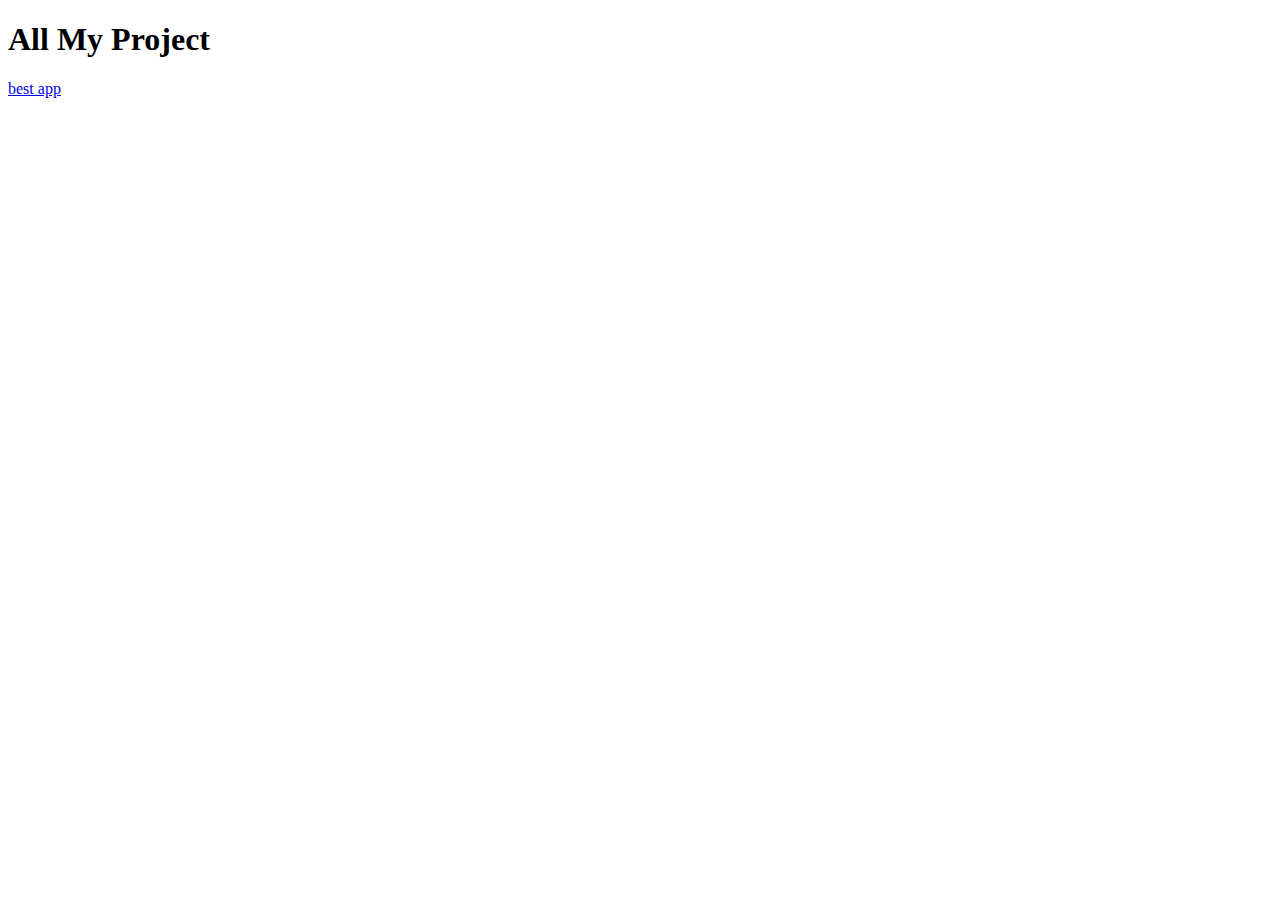
<file: index.html>
<!DOCTYPE html>
<html lang="en">
<head>
    <meta charset="UTF-8">
    <meta http-equiv="X-UA-Compatible" content="IE=edge">
    <meta name="viewport" content="width=device-width, initial-scale=1.0">
    <title>All project link</title>
</head>
<body>
    <h1> All My Project </h1>
    <a href="www.bestapp.in/index.html">best app</a>
</body>
</html>
</file>
